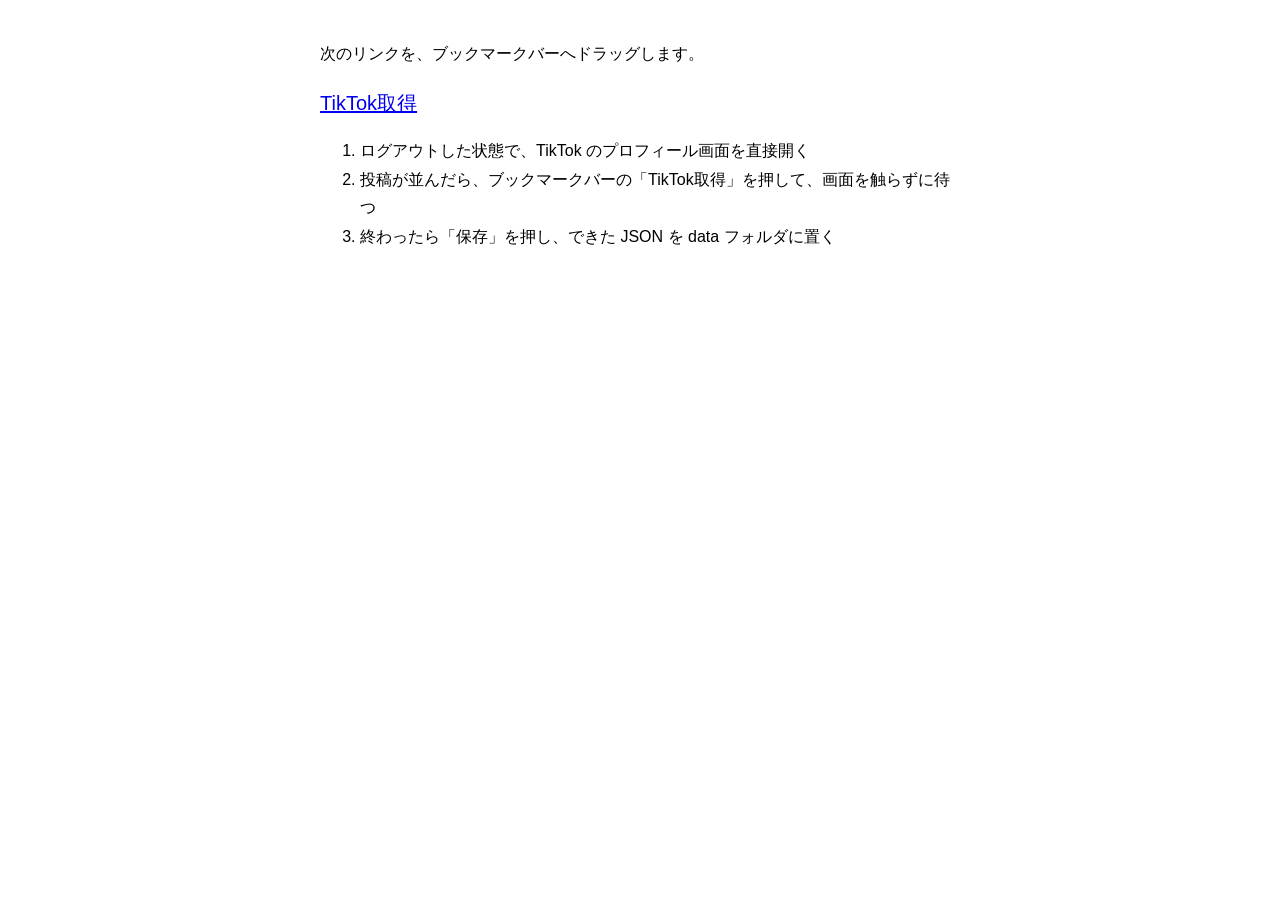
<file: collect/bookmarklet.html>
<!doctype html>
<html lang="ja"><meta charset="utf-8"><title>TikTok 取得 ブックマークレット</title>
<body style="font:16px/1.8 sans-serif;max-width:640px;margin:40px auto;padding:0 16px">
<p>次のリンクを、ブックマークバーへドラッグします。</p>
<p><a href="javascript:%2F%2F%20TikTok%20%E3%81%AE%E3%83%97%E3%83%AD%E3%83%95%E3%82%A3%E3%83%BC%E3%83%AB%E7%94%BB%E9%9D%A2%E3%81%A7%E5%8B%95%E3%81%8B%E3%81%99%E3%83%96%E3%83%83%E3%82%AF%E3%83%9E%E3%83%BC%E3%82%AF%E3%83%AC%E3%83%83%E3%83%88%E3%81%AE%E6%9C%AC%E4%BD%93%28%E3%83%AD%E3%82%B0%E3%82%A2%E3%82%A6%E3%83%88%E3%81%97%E3%81%9F%E7%8A%B6%E6%85%8B%E3%81%A7%E4%BD%BF%E3%81%86%29%E3%80%82%0A%2F%2F%20%E7%94%BB%E9%9D%A2%E3%81%8C%E3%81%99%E3%81%A7%E3%81%AB%E8%AA%AD%E3%81%BF%E8%BE%BC%E3%82%93%E3%81%A0%E6%8A%95%E7%A8%BF%E3%83%87%E3%83%BC%E3%82%BF%E3%82%92%E6%8B%BE%E3%81%86%E3%81%A0%E3%81%91%E3%81%A7%E3%80%81TikTok%20%E3%81%B8%E3%81%AE%E5%95%8F%E3%81%84%E5%90%88%E3%82%8F%E3%81%9B%E3%81%AF%E8%87%AA%E5%88%86%E3%81%A7%E3%81%AF%E4%BD%9C%E3%82%89%E3%81%AA%E3%81%84%E3%80%82%0A%2F%2F%20%E4%B8%8B%E3%81%B8%E5%B0%91%E3%81%97%E3%81%9A%E3%81%A4%E3%82%B9%E3%82%AF%E3%83%AD%E3%83%BC%E3%83%AB%E3%81%97%E3%81%A6%E3%80%81%E5%87%BA%E3%81%A6%E3%81%8D%E3%81%9F%E5%88%86%E3%82%92%E8%B6%B3%E3%81%97%E3%81%A6%E3%81%84%E3%81%8F%E3%80%82%E3%80%8C%E4%BF%9D%E5%AD%98%E3%80%8D%E3%81%A7%E3%82%A2%E3%82%AB%E3%82%A6%E3%83%B3%E3%83%88%E3%81%94%E3%81%A8%E3%81%AE%20JSON%20%E3%82%92%E4%BF%9D%E5%AD%98%E3%81%99%E3%82%8B%E3%80%82%0A%2F%2F%20%E7%94%BB%E9%9D%A2%E3%81%8C%E4%B8%AD%E8%BA%AB%28%E6%9C%AC%E6%96%87%E3%81%AA%E3%81%A9%29%E3%82%92%E6%8C%81%E3%81%A3%E3%81%A6%E3%81%84%E3%82%8B%E3%81%AE%E3%81%AF%E7%9B%B4%E8%BF%91%E3%81%AB%E8%AA%AD%E3%81%BF%E8%BE%BC%E3%82%93%E3%81%A01%E5%9B%9E%E5%88%86%E3%81%A0%E3%81%91%E3%80%82%E5%85%88%E3%81%AB%E8%AA%AD%E3%81%BF%E8%BE%BC%E3%81%BE%E3%82%8C%E3%81%9F%E5%88%86%E3%81%8C%E3%81%82%E3%82%8B%E3%81%A8%E3%81%8D%E3%82%84%E3%80%81%0A%2F%2F%20%E8%B6%B3%E3%82%8A%E3%81%AA%E3%81%84%E3%81%A8%E3%81%8D%E3%81%AF%E3%80%81%E4%B8%A6%E3%81%B3%E9%A0%86%28%E5%8F%A4%E3%81%84%E9%A0%86%E3%83%BB%E6%9C%80%E6%96%B0%E3%83%BB%E4%BA%BA%E6%B0%97%29%E3%82%92%E5%88%87%E3%82%8A%E6%9B%BF%E3%81%88%E3%81%A6%E4%B8%80%E8%A6%A7%E3%82%92%E8%AA%AD%E3%81%BF%E7%9B%B4%E3%81%97%E3%80%81%E5%8F%96%E3%82%8C%E3%81%9F%E5%88%86%E3%82%92%E5%90%88%E3%82%8F%E3%81%9B%E3%82%8B%E3%80%82%0A%2F%2F%20%E7%A2%BA%E8%AA%8D%E7%94%BB%E9%9D%A2%28%E3%83%91%E3%82%BA%E3%83%AB%E3%81%AA%E3%81%A9%29%E3%81%8C%E5%87%BA%E3%81%9F%E3%82%89%E6%89%8B%E3%81%A7%E5%AF%BE%E5%BF%9C%E3%81%99%E3%82%8B%E3%80%82%E9%80%B2%E3%81%BE%E3%81%AA%E3%81%8F%E3%81%AA%E3%81%A3%E3%81%9F%E3%82%89%E6%AD%A2%E3%81%BE%E3%82%8B%28%E5%9B%9E%E9%81%BF%E3%81%AF%E3%81%97%E3%81%AA%E3%81%84%29%E3%80%82%0A%28%28%29%20%3D%3E%20%7B%0A%20%20const%20m%20%3D%20location.pathname.match%28%2F%5E%5C%2F%40%28%5B%5E%2F%5D%2B%29%5C%2F%3F%24%2F%29%3B%0A%20%20if%20%28%21location.hostname.endsWith%28%22tiktok.com%22%29%20%7C%7C%20%21m%29%20%7B%0A%20%20%20%20alert%28%22TikTok%20%E3%81%AE%E3%83%97%E3%83%AD%E3%83%95%E3%82%A3%E3%83%BC%E3%83%AB%E7%94%BB%E9%9D%A2%28tiktok.com%2F%40%E3%83%A6%E3%83%BC%E3%82%B6%E3%83%BC%E5%90%8D%29%E3%81%A7%E6%8A%BC%E3%81%97%E3%81%A6%E3%81%8F%E3%81%A0%E3%81%95%E3%81%84%22%29%3B%0A%20%20%20%20return%3B%0A%20%20%7D%0A%20%20if%20%28window.__ttCollect%29%20window.__ttCollect.close%28%29%3B%0A%0A%20%20const%20account%20%3D%20decodeURIComponent%28m%5B1%5D%29%3B%0A%20%20const%20posts%20%3D%20new%20Map%28%29%3B%0A%20%20let%20running%20%3D%20true%3B%0A%0A%20%20%2F%2F%20%E3%83%97%E3%83%AD%E3%83%95%E3%82%A3%E3%83%BC%E3%83%AB%E3%81%AB%E5%87%BA%E3%81%A6%E3%81%84%E3%82%8B%E6%8A%95%E7%A8%BF%E6%95%B0%E3%80%82%E3%83%9A%E3%83%BC%E3%82%B8%E3%82%92%E7%9B%B4%E6%8E%A5%E9%96%8B%E3%81%84%E3%81%9F%E3%81%A8%E3%81%8D%E3%81%A0%E3%81%91%E5%88%86%E3%81%8B%E3%82%8B%28%E5%88%86%E3%81%8B%E3%82%89%E3%81%AA%E3%81%91%E3%82%8C%E3%81%B0%20null%29%0A%20%20const%20total%20%3D%20%28%28%29%20%3D%3E%20%7B%0A%20%20%20%20try%20%7B%0A%20%20%20%20%20%20const%20data%20%3D%20JSON.parse%28document.getElementById%28%22__UNIVERSAL_DATA_FOR_REHYDRATION__%22%29.textContent%29%3B%0A%20%20%20%20%20%20const%20info%20%3D%20data.__DEFAULT_SCOPE__%5B%22webapp.user-detail%22%5D.userInfo%3B%0A%20%20%20%20%20%20return%20info.user.uniqueId.toLowerCase%28%29%20%3D%3D%3D%20account.toLowerCase%28%29%20%3F%20Number%28info.stats.videoCount%29%20%3A%20null%3B%0A%20%20%20%20%7D%20catch%20%28e%29%20%7B%0A%20%20%20%20%20%20return%20null%3B%0A%20%20%20%20%7D%0A%20%20%7D%29%28%29%3B%0A%0A%20%20const%20jst%20%3D%20%28sec%29%20%3D%3E%20new%20Date%28%28sec%20%2B%209%20%2A%203600%29%20%2A%201000%29.toISOString%28%29.slice%280%2C%2016%29.replace%28%22T%22%2C%20%22%20%22%29%3B%0A%0A%20%20function%20add%28item%29%20%7B%0A%20%20%20%20%2F%2F%20%E3%81%8A%E3%81%99%E3%81%99%E3%82%81%E3%82%84%E5%86%8D%E6%8A%95%E7%A8%BF%E3%81%AA%E3%81%A9%E3%80%81%E3%81%93%E3%81%AE%E4%BA%BA%E4%BB%A5%E5%A4%96%E3%81%AE%E6%8A%95%E7%A8%BF%E3%81%AF%E5%85%A5%E3%82%8C%E3%81%AA%E3%81%84%0A%20%20%20%20if%20%28String%28item.author.uniqueId%29.toLowerCase%28%29%20%21%3D%3D%20account.toLowerCase%28%29%29%20return%3B%0A%20%20%20%20const%20sec%20%3D%20Number%28item.createTime%29%3B%0A%20%20%20%20const%20music%20%3D%20item.music%20%7C%7C%20%7B%7D%3B%0A%20%20%20%20posts.set%28String%28item.id%29%2C%20%7B%0A%20%20%20%20%20%20id%3A%20String%28item.id%29%2C%0A%20%20%20%20%20%20account%2C%0A%20%20%20%20%20%20createTime%3A%20sec%2C%0A%20%20%20%20%20%20ts%3A%20jst%28sec%29%2C%0A%20%20%20%20%20%20permalink%3A%20%60https%3A%2F%2Fwww.tiktok.com%2F%40%24%7Baccount%7D%2Fvideo%2F%24%7Bitem.id%7D%60%2C%0A%20%20%20%20%20%20%2F%2F%20desc%20%E3%81%AF%E6%94%B9%E8%A1%8C%E3%81%8C%E3%81%AA%E3%81%8F%E3%81%AA%E3%81%A3%E3%81%A6%E3%81%84%E3%82%8B%E3%81%AE%E3%81%A7%E3%80%81%E8%A1%8C%E3%81%94%E3%81%A8%E3%81%AB%E5%88%86%E3%81%8B%E3%82%8C%E3%81%9F%20contents%20%E3%81%8C%E3%81%82%E3%82%8C%E3%81%B0%E6%94%B9%E8%A1%8C%E3%81%A7%E3%81%A4%E3%81%AA%E3%81%90%0A%20%20%20%20%20%20caption%3A%20item.contents%20%26%26%20item.contents.length%20%3F%20item.contents.map%28%28c%29%20%3D%3E%20c.desc%20%7C%7C%20%22%22%29.join%28%22%5Cn%22%29%20%3A%20item.desc%2C%0A%20%20%20%20%20%20music%3A%20music.id%0A%20%20%20%20%20%20%20%20%3F%20%7B%20id%3A%20String%28music.id%29%2C%20title%3A%20music.title%20%7C%7C%20%22%22%2C%20author%3A%20music.authorName%20%7C%7C%20%22%22%2C%20original%3A%20%21%21music.original%20%7D%0A%20%20%20%20%20%20%20%20%3A%20null%2C%0A%20%20%20%20%7D%29%3B%0A%20%20%7D%0A%0A%20%20%2F%2F%20%E7%94%BB%E9%9D%A2%28React%29%E3%81%8C%E6%8C%81%E3%81%A3%E3%81%A6%E3%81%84%E3%82%8B%E3%83%87%E3%83%BC%E3%82%BF%E3%81%AE%E4%B8%AD%E3%81%8B%E3%82%89%E3%80%81%E6%8A%95%E7%A8%BF%E3%81%AE%E5%BD%A2%E3%82%92%E3%81%97%E3%81%9F%E3%82%82%E3%81%AE%E3%82%92%E6%8E%A2%E3%81%99%0A%20%20function%20scan%28%29%20%7B%0A%20%20%20%20const%20el%20%3D%20%5B...document.querySelectorAll%28%27%5Bdata-e2e%3D%22user-post-item%22%5D%2C%20%5Bdata-e2e%3D%22user-post-item-list%22%5D%2C%20%23app%2C%20body%20%3E%20div%27%29%5D%0A%20%20%20%20%20%20.find%28%28e%29%20%3D%3E%20Object.keys%28e%29.some%28%28k%29%20%3D%3E%20k.startsWith%28%22__reactFiber%22%29%20%7C%7C%20k.startsWith%28%22__reactContainer%22%29%29%29%3B%0A%20%20%20%20if%20%28%21el%29%20return%3B%0A%20%20%20%20let%20root%20%3D%20el%5BObject.keys%28el%29.find%28%28k%29%20%3D%3E%20k.startsWith%28%22__reactFiber%22%29%20%7C%7C%20k.startsWith%28%22__reactContainer%22%29%29%5D%3B%0A%20%20%20%20while%20%28root.return%29%20root%20%3D%20root.return%3B%0A%20%20%20%20if%20%28root.stateNode%20%26%26%20root.stateNode.current%29%20root%20%3D%20root.stateNode.current%3B%0A%0A%20%20%20%20const%20seen%20%3D%20new%20WeakSet%28%29%3B%0A%20%20%20%20const%20look%20%3D%20%28v%2C%20depth%29%20%3D%3E%20%7B%0A%20%20%20%20%20%20if%20%28%21v%20%7C%7C%20typeof%20v%20%21%3D%3D%20%22object%22%20%7C%7C%20depth%20%3E%205%20%7C%7C%20seen.has%28v%29%29%20return%3B%0A%20%20%20%20%20%20seen.add%28v%29%3B%0A%20%20%20%20%20%20if%20%28v%20instanceof%20Node%20%7C%7C%20v%20%3D%3D%3D%20window%20%7C%7C%20v.%24%24typeof%29%20return%3B%0A%20%20%20%20%20%20if%20%28v.id%20%26%26%20v.createTime%20%26%26%20typeof%20v.desc%20%3D%3D%3D%20%22string%22%20%26%26%20v.author%20%26%26%20v.author.uniqueId%29%20return%20add%28v%29%3B%0A%20%20%20%20%20%20if%20%28v%20instanceof%20Map%29%20return%20v.forEach%28%28x%29%20%3D%3E%20look%28x%2C%20depth%20%2B%201%29%29%3B%0A%20%20%20%20%20%20for%20%28const%20k%20of%20Object.keys%28v%29%29%20%7B%0A%20%20%20%20%20%20%20%20if%20%28k.startsWith%28%22__react%22%29%20%7C%7C%20k%20%3D%3D%3D%20%22_owner%22%29%20continue%3B%0A%20%20%20%20%20%20%20%20let%20x%3B%0A%20%20%20%20%20%20%20%20try%20%7B%20x%20%3D%20v%5Bk%5D%3B%20%7D%20catch%20%28e%29%20%7B%20continue%3B%20%7D%0A%20%20%20%20%20%20%20%20look%28x%2C%20depth%20%2B%201%29%3B%0A%20%20%20%20%20%20%7D%0A%20%20%20%20%7D%3B%0A%0A%20%20%20%20const%20stack%20%3D%20%5Broot%5D%3B%0A%20%20%20%20while%20%28stack.length%29%20%7B%0A%20%20%20%20%20%20const%20f%20%3D%20stack.pop%28%29%3B%0A%20%20%20%20%20%20look%28f.memoizedProps%2C%200%29%3B%0A%20%20%20%20%20%20let%20st%20%3D%20f.memoizedState%3B%0A%20%20%20%20%20%20for%20%28let%20n%20%3D%200%3B%20st%20%26%26%20typeof%20st%20%3D%3D%3D%20%22object%22%20%26%26%20n%20%3C%2060%3B%20n%2B%2B%29%20%7B%0A%20%20%20%20%20%20%20%20if%20%28%21%28%22next%22%20in%20st%29%29%20%7B%20look%28st%2C%200%29%3B%20break%3B%20%7D%0A%20%20%20%20%20%20%20%20look%28st.memoizedState%2C%200%29%3B%0A%20%20%20%20%20%20%20%20st%20%3D%20st.next%3B%0A%20%20%20%20%20%20%7D%0A%20%20%20%20%20%20if%20%28f.sibling%29%20stack.push%28f.sibling%29%3B%0A%20%20%20%20%20%20if%20%28f.child%29%20stack.push%28f.child%29%3B%0A%20%20%20%20%7D%0A%20%20%7D%0A%0A%20%20const%20panel%20%3D%20document.createElement%28%22div%22%29%3B%0A%20%20panel.style.cssText%20%3D%20%22position%3Afixed%3Bright%3A16px%3Bbottom%3A16px%3Bz-index%3A2147483647%3Bbackground%3A%23fff%3Bcolor%3A%23000%3Bborder%3A2px%20solid%20%23000%3Bpadding%3A12px%3Bfont%3A14px%2F1.6%20sans-serif%3Bwidth%3A260px%22%3B%0A%20%20const%20status%20%3D%20document.createElement%28%22div%22%29%3B%0A%20%20const%20button%20%3D%20%28label%2C%20onclick%29%20%3D%3E%20%7B%0A%20%20%20%20const%20b%20%3D%20document.createElement%28%22button%22%29%3B%0A%20%20%20%20b.textContent%20%3D%20label%3B%0A%20%20%20%20b.style.cssText%20%3D%20%22margin%3A8px%208px%200%200%3Bpadding%3A4px%2012px%3Bborder%3A1px%20solid%20%23000%3Bbackground%3A%23fff%3Bcolor%3A%23000%3Bcursor%3Apointer%22%3B%0A%20%20%20%20b.onclick%20%3D%20onclick%3B%0A%20%20%20%20return%20b%3B%0A%20%20%7D%3B%0A%20%20const%20show%20%3D%20%28note%29%20%3D%3E%20%7B%0A%20%20%20%20status.textContent%20%3D%20%60%40%24%7Baccount%7D%3A%20%24%7Bposts.size%7D%20%2F%20%24%7Btotal%20%3D%3D%3D%20null%20%3F%20%22%3F%22%20%3A%20total%7D%20%E4%BB%B6%E3%80%82%24%7Bnote%7D%60%3B%0A%20%20%7D%3B%0A%0A%20%20%2F%2F%20%E7%94%BB%E9%9D%A2%E3%81%AB%E4%B8%A6%E3%82%93%E3%81%A7%E3%81%84%E3%82%8B%E3%81%AE%E3%81%AB%E3%80%81%E4%B8%AD%E8%BA%AB%E3%82%92%E5%8F%96%E3%82%8C%E3%81%A6%E3%81%84%E3%81%AA%E3%81%84%E6%8A%95%E7%A8%BF%0A%20%20const%20missing%20%3D%20%28%29%20%3D%3E%20%5B...document.querySelectorAll%28%27%5Bdata-e2e%3D%22user-post-item%22%5D%20a%5Bhref%5D%27%29%5D%0A%20%20%20%20.map%28%28a%29%20%3D%3E%20%28a.href.match%28%2F%5C%2F%28%3F%3Avideo%7Cphoto%29%5C%2F%28%5Cd%2B%29%2F%29%20%7C%7C%20%5B%5D%29%5B1%5D%29%0A%20%20%20%20.filter%28%28id%29%20%3D%3E%20id%20%26%26%20%21posts.has%28id%29%29.length%3B%0A%0A%20%20function%20save%28%29%20%7B%0A%20%20%20%20const%20list%20%3D%20%5B...posts.values%28%29%5D.sort%28%28a%2C%20b%29%20%3D%3E%20b.createTime%20-%20a.createTime%29%3B%0A%20%20%20%20const%20now%20%3D%20jst%28Math.floor%28Date.now%28%29%20%2F%201000%29%29%3B%0A%20%20%20%20const%20body%20%3D%20JSON.stringify%28%7B%20source%3A%20%22bookmarklet%22%2C%20account%2C%20total%2C%20missing%3A%20missing%28%29%2C%20collectedAt%3A%20now%2C%20posts%3A%20list%20%7D%2C%20null%2C%201%29%3B%0A%20%20%20%20const%20a%20%3D%20document.createElement%28%22a%22%29%3B%0A%20%20%20%20a.href%20%3D%20URL.createObjectURL%28new%20Blob%28%5Bbody%5D%2C%20%7B%20type%3A%20%22application%2Fjson%22%20%7D%29%29%3B%0A%20%20%20%20a.download%20%3D%20%60tiktok_%24%7Baccount%7D_%24%7Bnow.replace%28%2F%5CD%2Fg%2C%20%22%22%29%7D.json%60%3B%0A%20%20%20%20a.click%28%29%3B%0A%20%20%20%20setTimeout%28%28%29%20%3D%3E%20URL.revokeObjectURL%28a.href%29%2C%2010000%29%3B%0A%20%20%7D%0A%0A%20%20function%20close%28%29%20%7B%0A%20%20%20%20running%20%3D%20false%3B%0A%20%20%20%20panel.remove%28%29%3B%0A%20%20%7D%0A%0A%20%20panel.append%28status%2C%20button%28%22%E5%81%9C%E6%AD%A2%22%2C%20%28%29%20%3D%3E%20%7B%20running%20%3D%20false%3B%20%7D%29%2C%20button%28%22%E4%BF%9D%E5%AD%98%22%2C%20save%29%2C%20button%28%22%E9%96%89%E3%81%98%E3%82%8B%22%2C%20close%29%29%3B%0A%20%20document.body.append%28panel%29%3B%0A%20%20window.__ttCollect%20%3D%20%7B%20posts%2C%20close%20%7D%3B%0A%0A%20%20const%20sleep%20%3D%20%28ms%29%20%3D%3E%20new%20Promise%28%28r%29%20%3D%3E%20setTimeout%28r%2C%20ms%29%29%3B%0A%20%20const%20IDLE_MAX%20%3D%208%3B%20%2F%2F%20%E4%B8%80%E8%A6%A7%E3%81%8C%E5%A2%97%E3%81%88%E3%81%AA%E3%81%84%E3%81%BE%E3%81%BE%E3%80%81%E3%81%93%E3%81%AE%E5%9B%9E%E6%95%B0%E3%82%B9%E3%82%AF%E3%83%AD%E3%83%BC%E3%83%AB%E3%81%97%E3%81%9F%E3%82%89%E6%AC%A1%E3%81%B8%28%E7%B4%8416%E7%A7%92%29%0A%20%20const%20grid%20%3D%20%28%29%20%3D%3E%20document.querySelectorAll%28%27%5Bdata-e2e%3D%22user-post-item%22%5D%27%29%3B%0A%20%20const%20alive%20%3D%20%28%29%20%3D%3E%20running%20%26%26%20panel.isConnected%3B%0A%20%20const%20captcha%20%3D%20%28%29%20%3D%3E%20%21%21document.querySelector%28%27%23captcha-verify-container-main-page%2C%20.captcha-verify-container%2C%20%23captcha_container%27%29%3B%0A%20%20const%20complete%20%3D%20%28%29%20%3D%3E%20total%20%21%3D%3D%20null%20%26%26%20posts.size%20%3E%3D%20total%3B%0A%0A%20%20%2F%2F%20%E7%A2%BA%E8%AA%8D%E7%94%BB%E9%9D%A2%E3%81%8C%E5%87%BA%E3%81%A6%E3%81%84%E3%82%8B%E9%96%93%E3%81%AF%E4%BD%95%E3%82%82%E3%81%9B%E3%81%9A%E3%80%81%E6%89%8B%E3%81%A7%E8%A7%A3%E3%81%8F%E3%81%AE%E3%82%92%E5%BE%85%E3%81%A4%0A%20%20async%20function%20waitHuman%28%29%20%7B%0A%20%20%20%20while%20%28alive%28%29%20%26%26%20captcha%28%29%29%20%7B%0A%20%20%20%20%20%20show%28%22%E7%A2%BA%E8%AA%8D%E7%94%BB%E9%9D%A2%E3%82%92%E6%89%8B%E3%81%A7%E8%A7%A3%E3%81%84%E3%81%A6%E3%81%8F%E3%81%A0%E3%81%95%E3%81%84%22%29%3B%0A%20%20%20%20%20%20await%20sleep%28500%29%3B%0A%20%20%20%20%7D%0A%20%20%7D%0A%0A%20%20%2F%2F%20%E6%AC%A1%E3%81%AE%E8%AA%AD%E3%81%BF%E8%BE%BC%E3%81%BF%E3%81%A7%E4%B8%AD%E8%BA%AB%E3%81%8C%E5%85%A5%E3%82%8C%E6%9B%BF%E3%82%8F%E3%82%8B%E5%89%8D%E3%81%AB%E6%8B%BE%E3%81%88%E3%82%8B%E3%82%88%E3%81%86%E3%80%81%E3%81%93%E3%81%BE%E3%82%81%E3%81%AB%E8%A6%8B%E3%82%8B%0A%20%20async%20function%20watch%28ms%29%20%7B%0A%20%20%20%20for%20%28let%20t%20%3D%200%3B%20t%20%3C%20ms%20%26%26%20alive%28%29%3B%20t%20%2B%3D%20150%29%20%7B%0A%20%20%20%20%20%20await%20sleep%28150%29%3B%0A%20%20%20%20%20%20scan%28%29%3B%0A%20%20%20%20%7D%0A%20%20%7D%0A%0A%20%20%2F%2F%20%E4%B8%A6%E3%81%B3%E9%A0%86%E3%82%92%E5%88%87%E3%82%8A%E6%9B%BF%E3%81%88%E3%81%A6%E3%80%81%E4%B8%80%E8%A6%A7%E3%82%92%E6%9C%80%E5%88%9D%E3%81%8B%E3%82%89%E8%AA%AD%E3%81%BF%E7%9B%B4%E3%81%95%E3%81%9B%E3%82%8B%E3%80%82%E5%8F%96%E3%82%8A%E9%80%83%E3%81%97%E3%81%AA%E3%81%97%E3%81%A7%E4%B8%A6%E3%81%B9%E3%81%B0%20true%0A%20%20async%20function%20reorder%28label%29%20%7B%0A%20%20%20%20const%20b%20%3D%20%5B...document.querySelectorAll%28%22button%22%29%5D.find%28%28e%29%20%3D%3E%20e.innerText.trim%28%29%20%3D%3D%3D%20label%29%3B%0A%20%20%20%20if%20%28%21b%29%20return%20false%3B%0A%20%20%20%20window.scrollTo%280%2C%200%29%3B%0A%20%20%20%20b.click%28%29%3B%0A%20%20%20%20show%28%60%E3%80%8C%24%7Blabel%7D%E3%80%8D%E3%81%A7%E8%AA%AD%E3%81%BF%E7%9B%B4%E3%81%97%E3%81%A6%E3%81%84%E3%81%BE%E3%81%99%E2%80%A6%60%29%3B%0A%20%20%20%20await%20watch%281500%29%3B%0A%20%20%20%20for%20%28let%20i%20%3D%200%3B%20i%20%3C%2020%20%26%26%20alive%28%29%3B%20i%2B%2B%29%20%7B%0A%20%20%20%20%20%20await%20waitHuman%28%29%3B%0A%20%20%20%20%20%20if%20%28grid%28%29.length%20%26%26%20%21missing%28%29%29%20return%20true%3B%0A%20%20%20%20%20%20await%20watch%28500%29%3B%0A%20%20%20%20%7D%0A%20%20%20%20return%20false%3B%0A%20%20%7D%0A%0A%20%20%2F%2F%20%E4%B8%8B%E3%81%BE%E3%81%A7%E8%AA%AD%E3%81%BF%E8%B6%B3%E3%81%97%E3%81%AA%E3%81%8C%E3%82%89%E6%8B%BE%E3%81%86%0A%20%20async%20function%20sweep%28%29%20%7B%0A%20%20%20%20let%20idle%20%3D%200%3B%0A%20%20%20%20while%20%28alive%28%29%20%26%26%20%21complete%28%29%20%26%26%20idle%20%3C%20IDLE_MAX%29%20%7B%0A%20%20%20%20%20%20await%20waitHuman%28%29%3B%0A%20%20%20%20%20%20show%28%22%E5%8F%8E%E9%9B%86%E4%B8%AD%E2%80%A6%28%E7%94%BB%E9%9D%A2%E3%81%AF%E8%A7%A6%E3%82%89%E3%81%AA%E3%81%84%E3%81%A7%E3%81%8F%E3%81%A0%E3%81%95%E3%81%84%29%22%29%3B%0A%20%20%20%20%20%20const%20before%20%3D%20posts.size%20%2B%20grid%28%29.length%3B%0A%20%20%20%20%20%20const%20items%20%3D%20grid%28%29%3B%0A%20%20%20%20%20%20if%20%28items.length%29%20items%5Bitems.length%20-%201%5D.scrollIntoView%28%7B%20block%3A%20%22center%22%20%7D%29%3B%0A%20%20%20%20%20%20window.scrollBy%280%2C%20600%29%3B%0A%20%20%20%20%20%20await%20watch%281500%20%2B%20Math.random%28%29%20%2A%201000%29%3B%0A%20%20%20%20%20%20idle%20%3D%20posts.size%20%2B%20grid%28%29.length%20%3E%20before%20%3F%200%20%3A%20idle%20%2B%201%3B%0A%20%20%20%20%7D%0A%20%20%7D%0A%0A%20%20%2F%2F%20%E4%B8%80%E8%A6%A7%E3%81%AE%E3%81%BB%E3%81%BC%E5%85%A8%E9%83%A8%28%E3%83%97%E3%83%AD%E3%83%95%E3%82%A3%E3%83%BC%E3%83%AB%E3%81%AE%E6%95%B0%E3%81%A8%E3%81%AE%E5%B7%AE%E3%81%AF3%E4%BB%B6%E3%81%BE%E3%81%A7%29%E3%82%92%E3%80%81%E5%8F%96%E3%82%8A%E9%80%83%E3%81%97%E3%81%AA%E3%81%8F%E8%A6%8B%E7%B5%82%E3%81%88%E3%81%9F%0A%20%20const%20covered%20%3D%20%28%29%20%3D%3E%20total%20%21%3D%3D%20null%20%26%26%20grid%28%29.length%20%3E%3D%20total%20-%203%20%26%26%20%21missing%28%29%3B%0A%0A%20%20%28async%20%28%29%20%3D%3E%20%7B%0A%20%20%20%20%2F%2F%20%E6%8A%95%E7%A8%BF%E3%81%8C%E4%B8%A6%E3%81%B6%E3%81%BE%E3%81%A7%E5%BE%85%E3%81%A4%28%E7%A2%BA%E8%AA%8D%E7%94%BB%E9%9D%A2%E3%81%8C%E5%87%BA%E3%81%A6%E3%81%84%E3%82%8C%E3%81%B0%E3%80%81%E3%81%9D%E3%81%AE%E9%96%93%E3%81%AB%E6%89%8B%E3%81%A7%E8%A7%A3%E3%81%8F%29%0A%20%20%20%20while%20%28alive%28%29%20%26%26%20%21grid%28%29.length%29%20%7B%0A%20%20%20%20%20%20show%28%22%E6%8A%95%E7%A8%BF%E3%81%8C%E4%B8%A6%E3%81%B6%E3%81%AE%E3%82%92%E5%BE%85%E3%81%A3%E3%81%A6%E3%81%84%E3%81%BE%E3%81%99%E2%80%A6%22%29%3B%0A%20%20%20%20%20%20await%20sleep%28500%29%3B%0A%20%20%20%20%7D%0A%20%20%20%20await%20watch%281000%29%3B%0A%20%20%20%20let%20done%20%3D%20false%3B%0A%20%20%20%20if%20%28alive%28%29%20%26%26%20%21missing%28%29%29%20%7B%0A%20%20%20%20%20%20await%20sweep%28%29%3B%0A%20%20%20%20%20%20done%20%3D%20complete%28%29%20%7C%7C%20covered%28%29%3B%0A%20%20%20%20%7D%0A%20%20%20%20for%20%28const%20label%20of%20%5B%22%E5%8F%A4%E3%81%84%E9%A0%86%22%2C%20%22%E6%9C%80%E6%96%B0%22%2C%20%22%E4%BA%BA%E6%B0%97%22%5D%29%20%7B%0A%20%20%20%20%20%20if%20%28done%20%7C%7C%20%21alive%28%29%29%20break%3B%0A%20%20%20%20%20%20if%20%28%21%28await%20reorder%28label%29%29%29%20continue%3B%0A%20%20%20%20%20%20await%20sweep%28%29%3B%0A%20%20%20%20%20%20done%20%3D%20complete%28%29%20%7C%7C%20covered%28%29%3B%0A%20%20%20%20%7D%0A%20%20%20%20running%20%3D%20false%3B%0A%20%20%20%20if%20%28%21panel.isConnected%29%20return%3B%0A%20%20%20%20%2F%2F%20%E3%83%97%E3%83%AD%E3%83%95%E3%82%A3%E3%83%BC%E3%83%AB%E3%81%AE%E6%95%B0%E3%81%A8%E3%80%81%E7%94%BB%E9%9D%A2%E3%81%AB%E4%B8%A6%E3%81%B6%E6%95%B0%E3%81%8C%E5%B0%91%E3%81%97%E9%81%95%E3%81%86%E3%81%93%E3%81%A8%E3%81%8C%E3%81%82%E3%82%8B%28103%E4%BB%B6%E3%81%AE%E8%A1%A8%E7%A4%BA%E3%81%A7%E3%80%81%E4%B8%A6%E3%81%B6%E3%81%AE%E3%81%AF102%E4%BB%B6%E3%81%AA%E3%81%A9%29%0A%20%20%20%20if%20%28complete%28%29%29%20show%28%22%E5%85%A8%E9%83%A8%E3%81%9D%E3%82%8D%E3%81%84%E3%81%BE%E3%81%97%E3%81%9F%22%29%3B%0A%20%20%20%20else%20if%20%28done%29%20show%28%22%E7%B5%82%E3%82%8F%E3%82%8A%E3%81%BE%E3%81%97%E3%81%9F%E3%80%82%E4%B8%80%E8%A6%A7%E3%81%AB%E4%B8%A6%E3%82%93%E3%81%A0%E5%88%86%E3%81%AF%E5%85%A8%E9%83%A8%E5%8F%96%E3%82%8C%E3%81%BE%E3%81%97%E3%81%9F%22%29%3B%0A%20%20%20%20else%20show%28%22%E6%AD%A2%E3%81%BE%E3%82%8A%E3%81%BE%E3%81%97%E3%81%9F%E3%80%82%E8%B6%B3%E3%82%8A%E3%81%AA%E3%81%84%E3%81%8B%E3%82%82%E3%81%97%E3%82%8C%E3%81%BE%E3%81%9B%E3%82%93%E3%80%82%E3%80%8C%E4%BF%9D%E5%AD%98%E3%80%8D%E3%81%97%E3%81%A6%E3%81%8B%E3%82%89%E3%80%81%E6%99%82%E9%96%93%E3%82%92%E3%81%8A%E3%81%84%E3%81%A6%E6%8A%BC%E3%81%97%E7%9B%B4%E3%81%97%E3%81%A6%E3%81%8F%E3%81%A0%E3%81%95%E3%81%84%22%29%3B%0A%20%20%7D%29%28%29%3B%0A%7D%29%28%29%3B%0Avoid 0" style="font-size:20px">TikTok取得</a></p>
<ol><li>ログアウトした状態で、TikTok のプロフィール画面を直接開く</li><li>投稿が並んだら、ブックマークバーの「TikTok取得」を押して、画面を触らずに待つ</li><li>終わったら「保存」を押し、できた JSON を data フォルダに置く</li></ol>
</body></html>
</file>
